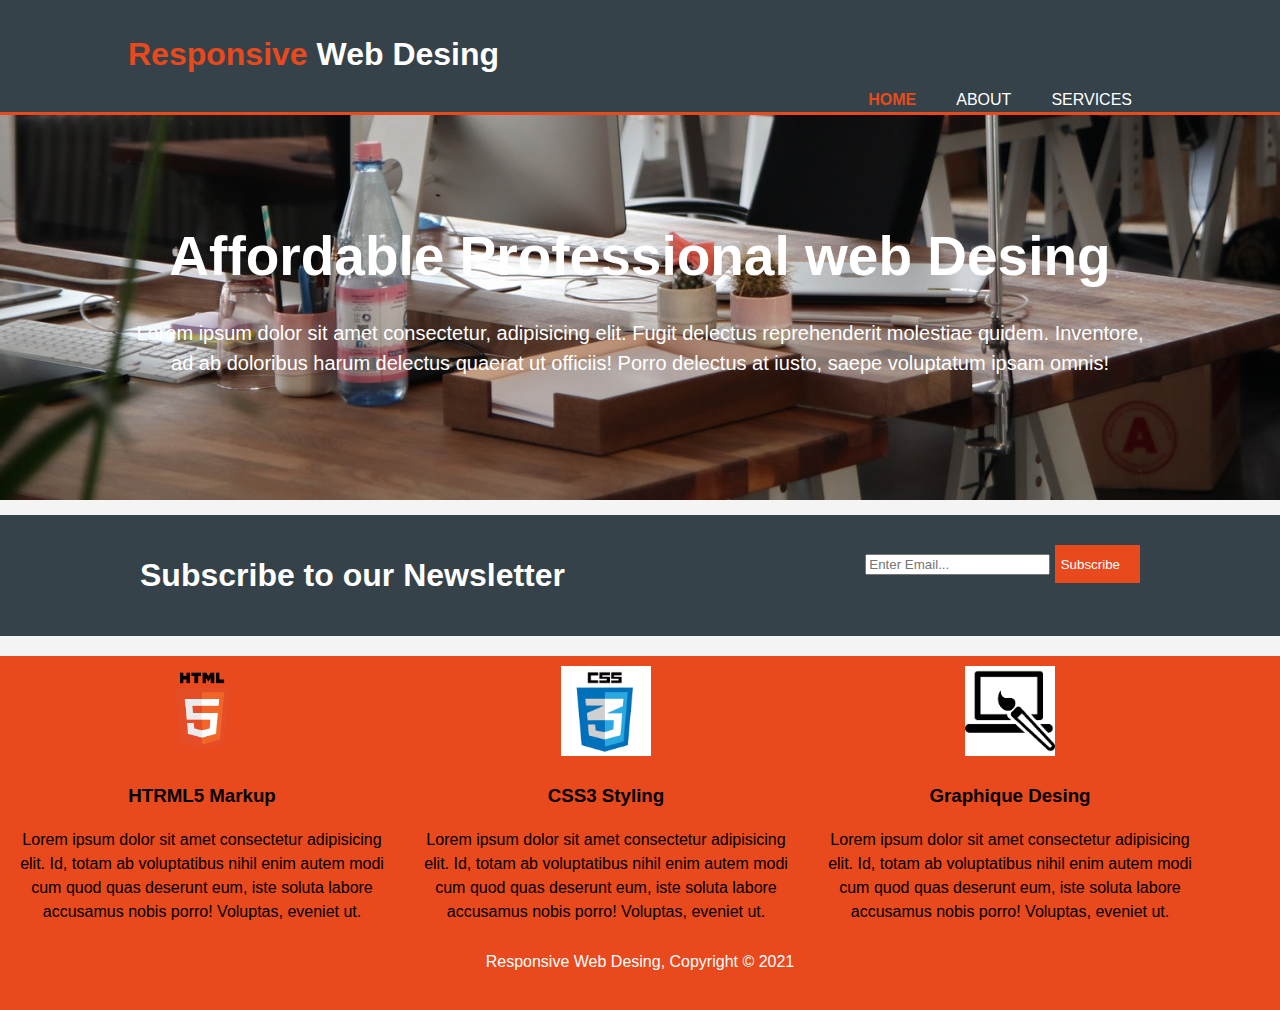
<file: index.html>
<!DOCTYPE html>
<html lang="en">
<head>

<title>Responsive Web Desing | Welcome</title>
<mta charset="utf-8"/>

<link rel="stylesheet" href="style.css" type="text/css"/>
<meta name="viewport" content="width=device-width, initial-scale=1.0">
</head>  

<body class="body">

<header  >
<div class="container">
   <div id= "branding">


    <h1><span class="highlight">Responsive</span> Web Desing</h1>
   </div>

   <nav>
       <ul>
         <li class="current"><a href="index.html">Home</a></li> 
         <li><a href="file:///C:/Users/Youcode/Desktop/site%20static/about.html">About</a></li> 
         <li><a href="file:///C:/Users/Youcode/Desktop/site%20static/services.html">Services</a></li>  
       </ul>
   </nav>
</div>
</header>
<section id="showcase"  >
<div class="container">

<h1>Affordable Professional web Desing</h1>
<p>Lorem ipsum dolor sit amet consectetur, adipisicing elit. Fugit delectus reprehenderit molestiae quidem. Inventore, ad ab doloribus harum delectus quaerat ut officiis! Porro delectus at iusto, saepe voluptatum ipsam omnis!</p>
</div>


</section>
<section id ="newsletter">
    <div class="container">
<h1>Subscribe to our Newsletter</h1>
<form>


    <input type="email" placeholder="Enter Email...">
    <button type="submit" class="button_1">Subscribe</button>
</form>

    </div>

</section>


<section id="boxes">
    <div class="conainer">
      <di class="box">
          <img src="./img/5847f5bdcef1014c0b5e489c.png" alt="logo_html">
<h3>HTRML5 Markup</h3>
<p>Lorem ipsum dolor sit amet consectetur adipisicing elit. Id, totam ab voluptatibus nihil enim autem modi cum quod quas deserunt eum, iste soluta labore accusamus nobis porro! Voluptas, eveniet ut.</p>
</di>


<di class="box">
    <img src="./img/css3.png" alt="logo_css">
    <h3>CSS3 Styling</h3>
    <p>Lorem ipsum dolor sit amet consectetur adipisicing elit. Id, totam ab voluptatibus nihil enim autem modi cum quod quas deserunt eum, iste soluta labore accusamus nobis porro! Voluptas, eveniet ut.</p>
    </di>
    </div>



<di class="box">
    <img src="./img/brush.png" alt="logo_graphique">
    <h3>Graphique Desing</h3>
    <p>Lorem ipsum dolor sit amet consectetur adipisicing elit. Id, totam ab voluptatibus nihil enim autem modi cum quod quas deserunt eum, iste soluta labore accusamus nobis porro! Voluptas, eveniet ut.</p>
    </di>
    </div>
</section>

<footer>

    <p> Responsive Web Desing, Copyright &copy; 2021</p>
</footer>
</body>




</html>
</file>
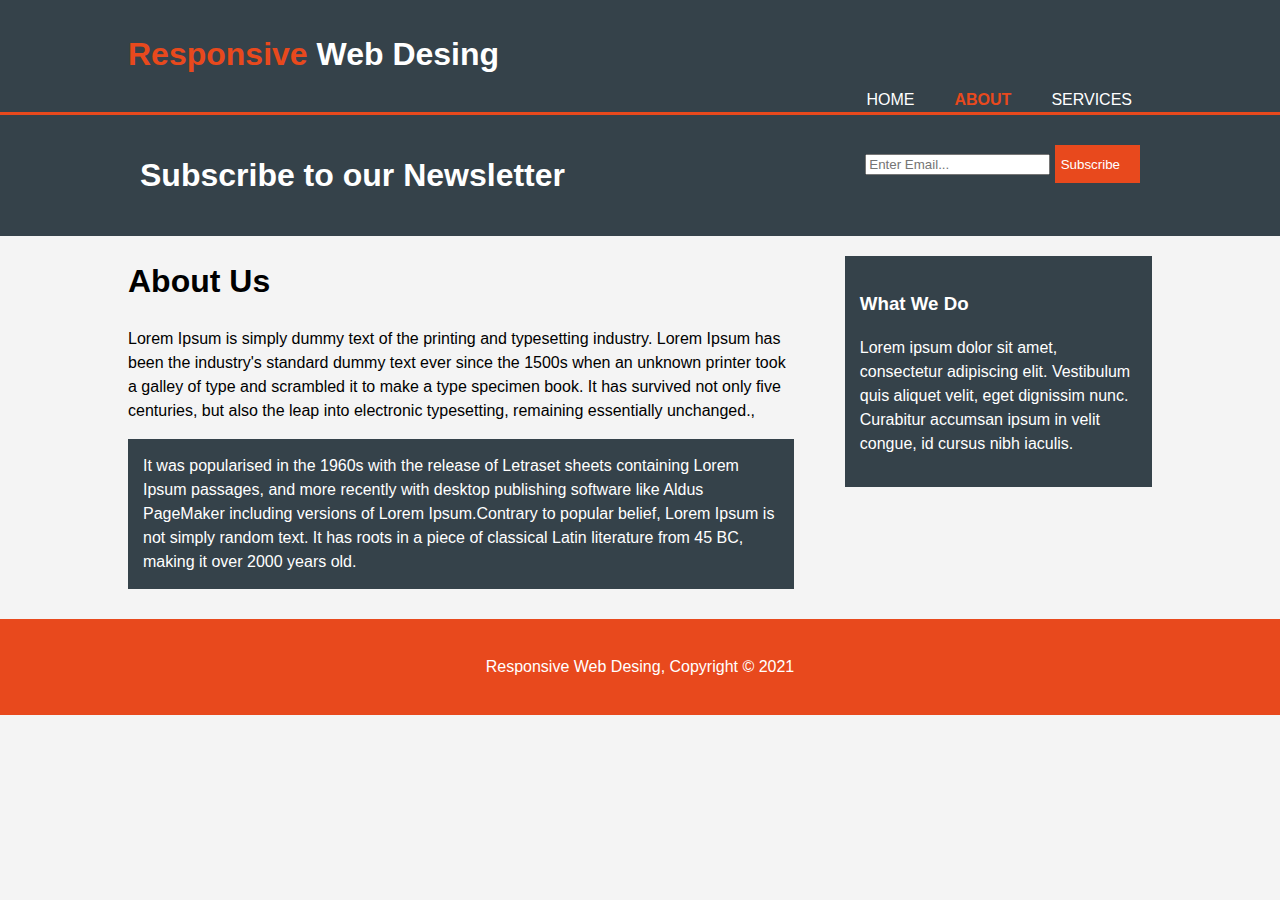
<file: about.html>
<!DOCTYPE html>
<html lang="en">
<head>

<title>Responsive Web Desing | About </title>
<mta charset="utf-8"/>

<link rel="stylesheet" href="style.css" type="text/css"/>
<meta name="viewport" content="width=device-width, initial-scale=1.0">
</head>  

<body class="body">

<header  >
<div class="container">
   <div id= "branding">


    <h1><span class="highlight">Responsive</span> Web Desing</h1>
   </div>

   <nav>
       <ul>
         <li><a href="index.html">Home</a></li> 
         <li class="current"><a href="about.html">About</a></li> 
         <li><a href="service.html">Services</a></li>  
       </ul>
   </nav>
</div>
</header>

<section id ="newsletter">
    <div class="container">
<h1>Subscribe to our Newsletter</h1>
<form>


    <input type="email" placeholder="Enter Email...">
    <button type="submit" class="button_1">Subscribe</button>
</form>

    </div>

</section>


<section id="main">
    <div class="container">
        <article id="main-col">

<h1 class="page-title">About Us</h1>
<p>Lorem Ipsum is simply dummy text of the printing and typesetting industry. 
    
    Lorem Ipsum has been the industry's standard dummy text ever since the 1500s when an unknown printer took a galley of type and scrambled it to make a type specimen book. It has survived not only five centuries, but also the leap into electronic typesetting, remaining essentially unchanged.,</p> <p class="dark"> It was popularised in the 1960s with the release 
    of Letraset sheets containing Lorem Ipsum passages, 
    and more recently with desktop publishing software like Aldus PageMaker including versions of Lorem Ipsum.Contrary to popular belief, Lorem Ipsum is not simply random text. It has roots in a piece of classical Latin literature from 45 BC, making it over 2000 years old.</p>

        </article>
        <aside id ="sidebar">
            <div class="dark">
            <h3>What We Do</h3>
            <p>Lorem ipsum dolor sit amet, consectetur adipiscing elit. Vestibulum quis aliquet velit, eget dignissim nunc. Curabitur accumsan ipsum in velit congue, id cursus nibh iaculis.</p>
        </div>
        </aside>
  
    </div>
</section>

<footer>

    <p> Responsive Web Desing, Copyright &copy; 2021</p>
</footer>
</body>




</html>
</file>
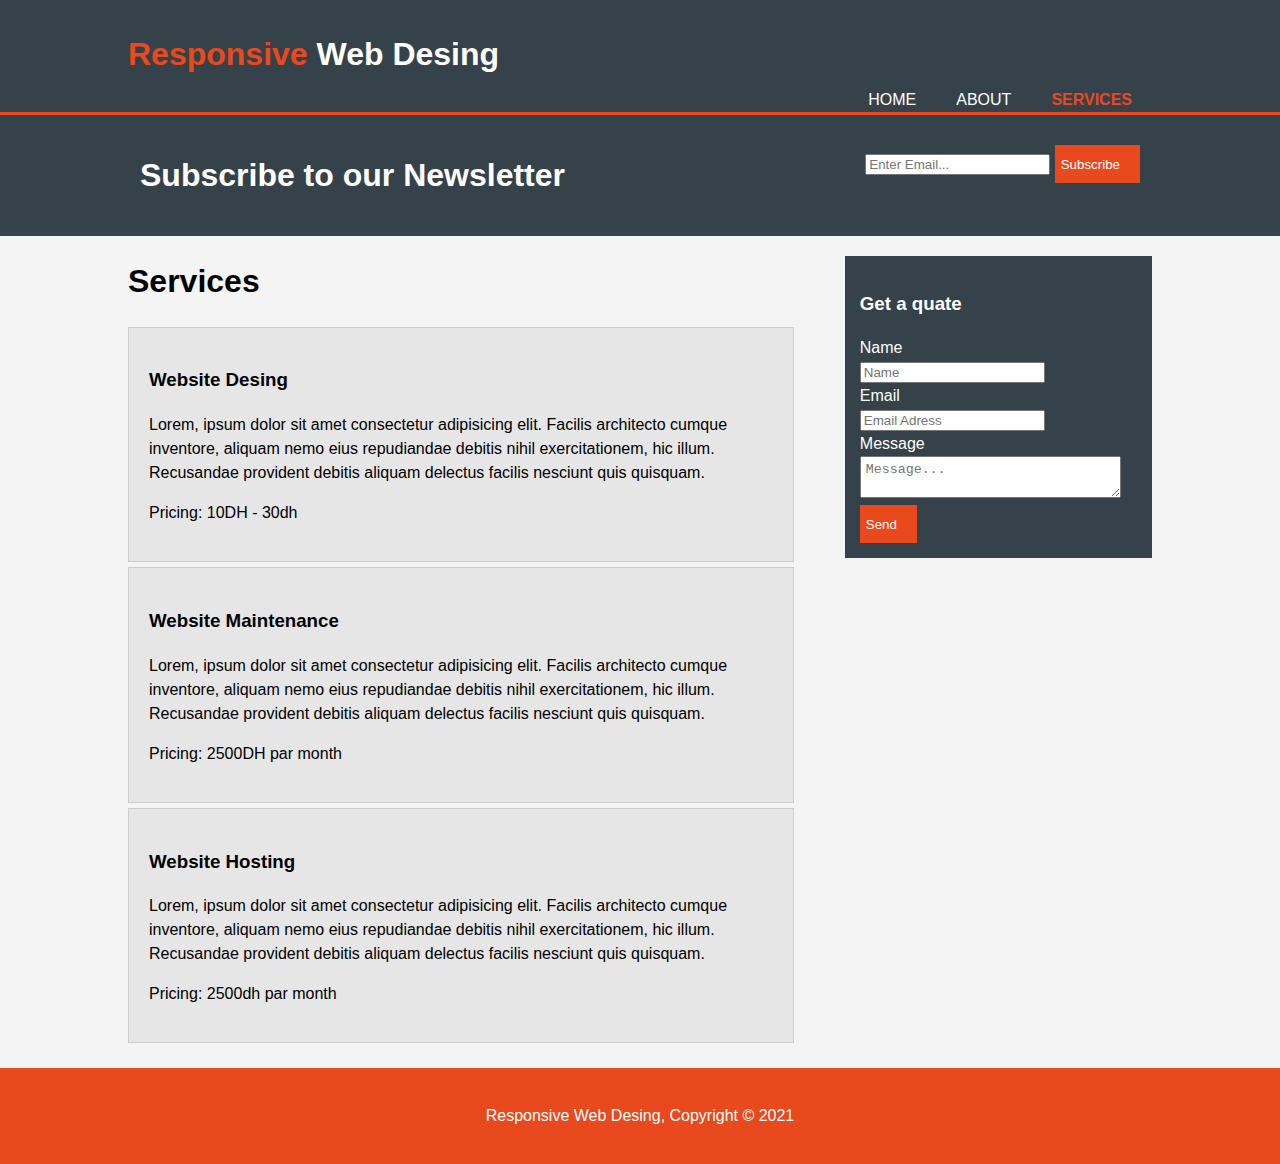
<file: services.html>
<!DOCTYPE html>
<html lang="en">
<head>

<title>Responsive Web Desing | Services </title>
<mta charset="utf-8"/>

<link rel="stylesheet" href="style.css" type="text/css"/>
<meta name="viewport" content="width=device-width, initial-scale=1.0">
</head>  

<body class="body">

<header  >
<div class="container">
   <div id= "branding">


    <h1><span class="highlight">Responsive</span> Web Desing</h1>
   </div>

   <nav>
       <ul>
         <li><a href="index.html">Home</a></li> 
         <li ><a href="about.html">About</a></li> 
         <li class="current"><a href="service.html">Services</a></li>  
       </ul>
   </nav>
</div>
</header>

<section id ="newsletter">
    <div class="container">
<h1>Subscribe to our Newsletter</h1>
<form>


    <input type="email" placeholder="Enter Email...">
    <button type="submit" class="button_1">Subscribe</button>
</form>

    </div>

</section>


<section id="main">
    <div class="container">
        <article id="main-col">

<h1 class="page-title">Services</h1>


<ul id ="services">
<li>
<h3>Website Desing</h3>
<p>Lorem, ipsum dolor sit amet consectetur adipisicing elit. Facilis architecto cumque inventore, aliquam nemo eius repudiandae debitis nihil exercitationem, hic illum. Recusandae provident debitis aliquam delectus facilis nesciunt quis quisquam.</p>
<p>Pricing: 10DH - 30dh </p>
</li>

<li>
    <h3>Website Maintenance</h3>
    <p>Lorem, ipsum dolor sit amet consectetur adipisicing elit. Facilis architecto cumque inventore, aliquam nemo eius repudiandae debitis nihil exercitationem, hic illum. Recusandae provident debitis aliquam delectus facilis nesciunt quis quisquam.</p>
    <p>Pricing: 2500DH par month </p>
    </li>

    <li>
        <h3>Website Hosting</h3>
        <p>Lorem, ipsum dolor sit amet consectetur adipisicing elit. Facilis architecto cumque inventore, aliquam nemo eius repudiandae debitis nihil exercitationem, hic illum. Recusandae provident debitis aliquam delectus facilis nesciunt quis quisquam.</p>
        <p>Pricing: 2500dh par month  </p>
        </li>


</ul>
        </article>
        <aside id ="sidebar">
            <div class="dark">
            <h3>Get a quate </h3>
            <form class="quote">
                <div>
                <label >Name</label><br>
                <input type="text" placeholder="Name"><br>
            </div>
                
            <div>
                <label >Email</label><br>
                <input type="text" placeholder="Email Adress"><br>
            </div>
                
            <div>
                <label >Message</label><br>
                <textarea name="comments" maxlength="500" placeholder="Message..."></textarea>
            </div>

                <button class="button_1" type="submit">Send </button>
              </form>







        
        </div>
        </aside>
  
    </div>
</section>

<footer>

    <p> Responsive Web Desing, Copyright &copy; 2021</p>
</footer>
</body>




</html>
</file>
<file: style.css>
body{

font-family: 'Franklin Gothic Medium', 'Arial Narrow', Arial, sans-serif;
font-size: 16px;
line-height: 1.5;
padding: 0;
margin: 0;
background-color:#f4f4f4 ;

}
.container{


    width:80% ;
    margin: auto;
    overflow: hidden;
}


ul{

    margin: 0;
    padding: 0;
}

li {

    float:left;
    display: inline;
    padding: 0 20px 0 20px ; 
 
 
 }
.button_1{

    height: 38px;
    background: #e8491d;
    border: 0;
    padding: left 20px; 
    padding-right: 20px;
    color: #ffffff;


}
.dark{

    padding: 15px;
    background:#35424a;
    color: #ffffff;
    margin-top: 10px;
    margin-bottom: 10px;
}
header{
      background-color: #35424a;
      color: #ffffff;
      padding-top:30px ;
      min-height: 70px;
      border-bottom: #e8491d 3px solid;
}
header  a{
    color: #ffffff;
    text-decoration: none;
    text-transform: uppercase;
    font-size: 16px;
}

header ul{
   margin: 0;
   padding: 0;

}

header #branding h1{
margin: 0;

}
header nav{

    float: right;
    margin-top: 10px;
}
header .highlight, header .current a {

    color: #e8491d;
    font-weight: bold;
}
header a:hover{
    color: #cccccc;
    font-weight: bold;
}



#showcase{
    min-height: 400px;
    background: url('./img/pexels-marc-mueller-380769.jpg') no-repeat 0 -400px;
    background-attachment: fixed;
    background-size: cover;
    text-align: center;
    color: #ffffff;
}
#showcase h1 {

  margin-top: 100px;
  font-size: 55px;
  margin-bottom: 10px;  
}
#showcase p {


    font-size: 20px;
}


#newsletter {


    padding: 15px;
    color: #ffffff;
    background:#35424a ;
}

#newsletter h1 {
float: left;    
}
#newsletter form {
    float: right;

    margin-top:15px;
}
#newsletter input [type="email"]{

    padding: 4px;
    height: 25px;
    width: 250px;
}

#boxes {
  margin-top: 20px;  
}

#boxes .box{

float:left;
text-align: center;
width: 30%;
padding: 10px;
}
#boxes .box img {

    width: 90px;
}

aside#sidebar{

    float: right;
    width: 30%;
    margin-top:10px;

}
aside#asidebar .quote input, aside#sidebar .quote textarea{

    width: 90%;
    padding:5px ;
}

article#main-col {
float: left;
width: 65%;


}

ul#services li  {

list-style: none;
padding:20px ;
border: #cccccc solid 1px ;
margin-bottom: 5px;
background: #e6e6e6;
}





footer {
    padding: 20px;
    margin-top: 20px;
    color: #ffffff;
    background-color: #e8491d;
    text-align: center;
}
@media (max-width:768px ){

   header #branding,
   header nav,
   header nav li
   #newsletter h1,
   #newsletter form,
   #boxes .box,
   article#main-col,
   
   aside#sidebar{
    float: none;
    text-align: center;
    width:100%


   } 
header {
    padding-bottom: 20px;
}


#showcase h1 {
    margin-top:40px;
}

#newsletter button, .quote button{

    display: block;
    width: 100%;
}
 #newsletter form input [type="email"], .quote input, .quote textarea  {

width: 100%;
margin-bottom: 5px;

 }  
    }
</file>
